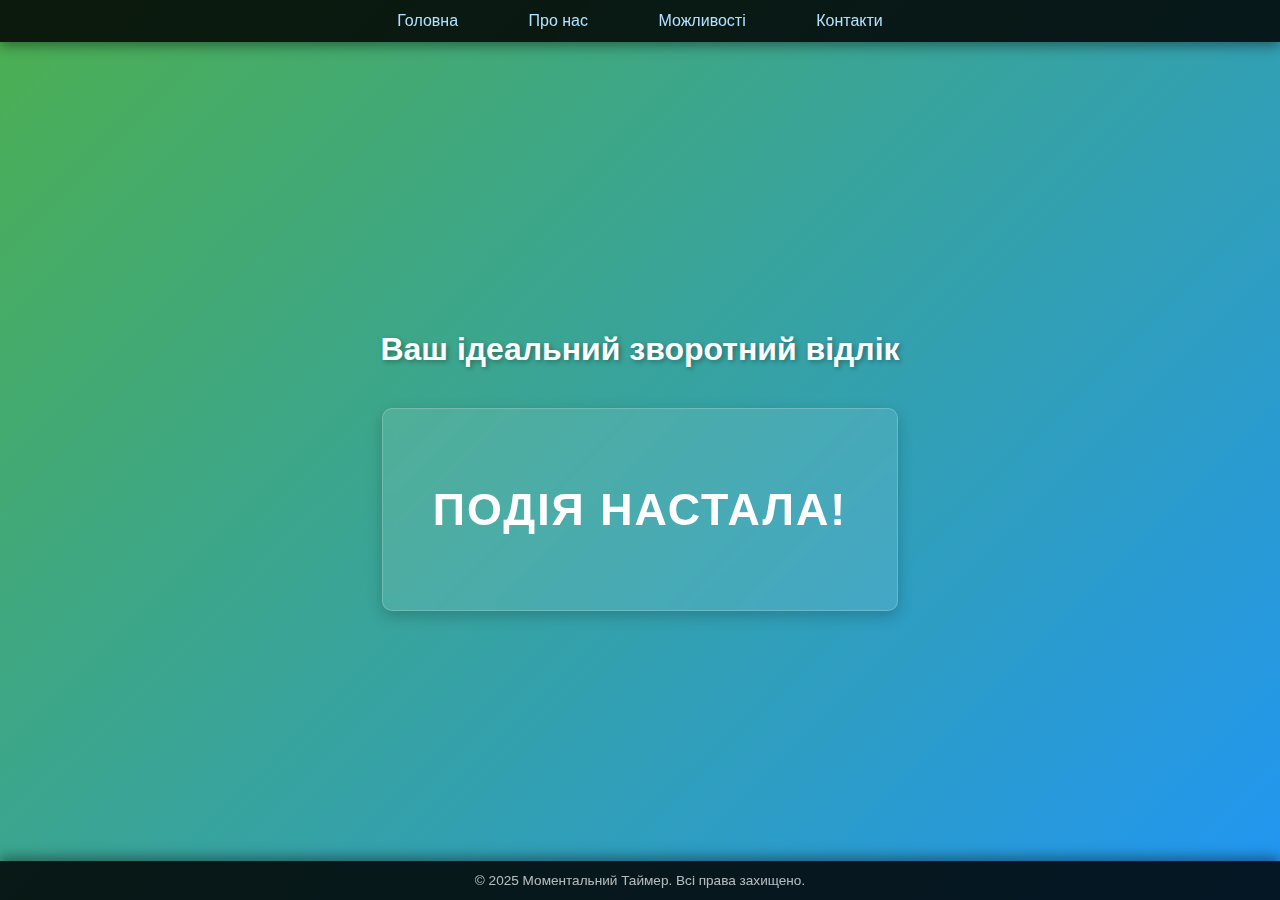
<file: index.html>
<!DOCTYPE html>
<html lang="uk">
<head>
    <meta charset="UTF-8">
    <meta name="viewport" content="width=device-width, initial-scale=1.0">
    <title>Моментальний Таймер - Ваш зворотний відлік</title>

    <script async src="https://www.googletagmanager.com/gtag/js?id=G-Z1S66W50T3"></script>
    <script>
      window.dataLayer = window.dataLayer || [];
      function gtag(){dataLayer.push(arguments);}
      gtag('js', new Date());

      gtag('config', 'G-Z1S66W50T3');
    </script>

    <link rel="stylesheet" href="main.css">
    <link rel="stylesheet" href="page_styles.css">
</head>
<body>
    <header>
        <nav>
            <a href="index.html">Головна</a>
            <a href="about_us.html">Про нас</a>
            <a href="features.html">Можливості</a>
            <a href="get_in_touch.html">Контакти</a>
        </nav>
    </header>
    <main class="hero-section">
        <h1>Ваш ідеальний зворотний відлік</h1>
        <div id="countdown-display">
            <p id="event-timer">
                <span id="display-days"></span> <span class="time-label">ДНІВ</span>
                <span id="display-hours"></span> <span class="time-label">ГОДИН</span>
                <span id="display-minutes"></span> <span class="time-label">ХВИЛИН</span>
                <span id="display-seconds"></span> <span class="time-label">СЕКУНД</span>
            </p>
        </div>
    </main>
    <script src="countdown.js"></script>
    <footer>
        <p>&copy; 2025 Моментальний Таймер. Всі права захищено.</p>
    </footer>
</body>
</html>
</file>
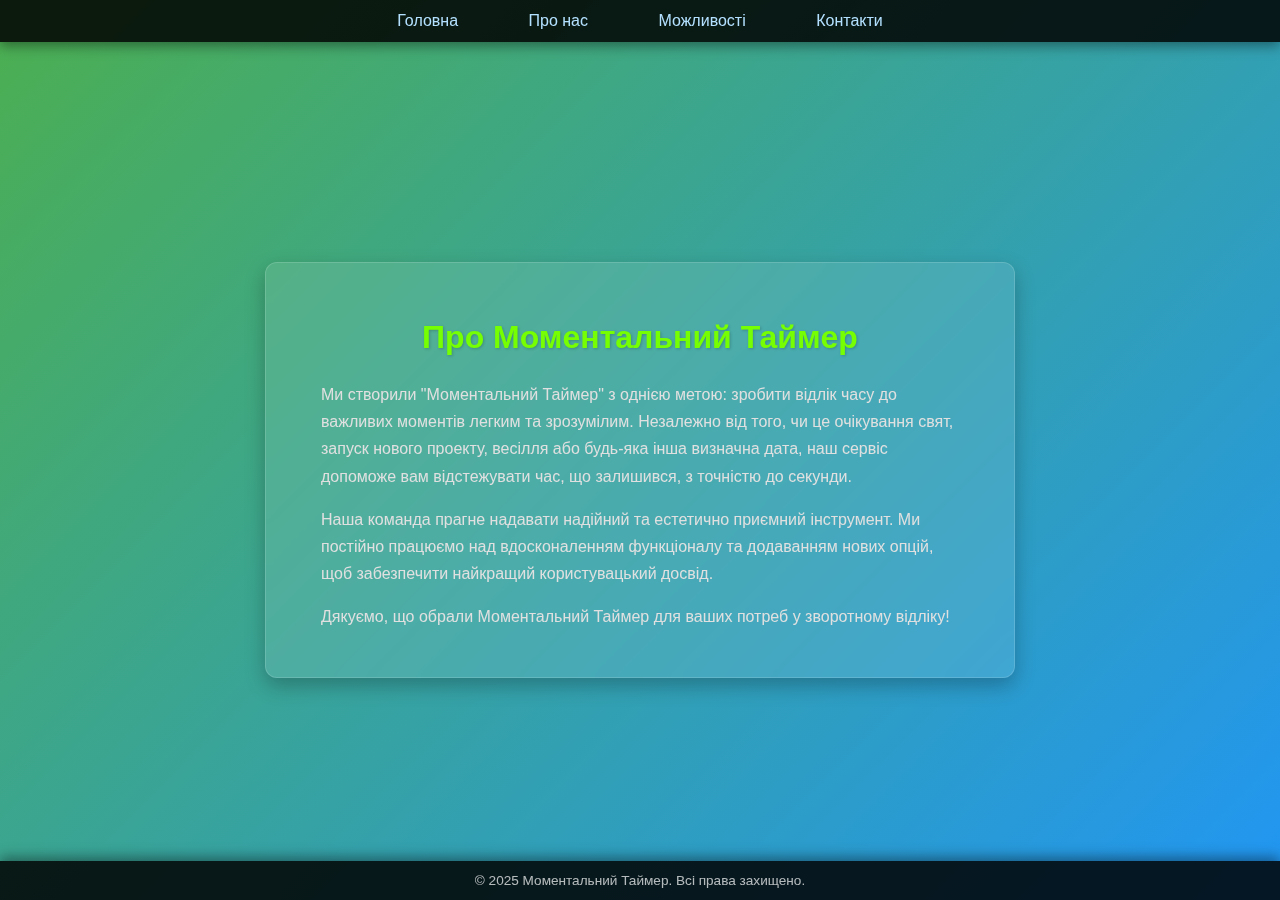
<file: about_us.html>
<!DOCTYPE html>
<html lang="uk">
<head>
    <meta charset="UTF-8">
    <meta name="viewport" content="width=device-width, initial-scale=1.0">
    <title>Про нас - Місія та Історія MomentTimer.com</title>
    <meta name="description" content="Дізнайтеся історію створення MomentTimer.com, нашу місію зробити відлік часу легким та точним, а також принципи, якими керується наша команда.">

    <script async src="https://www.googletagmanager.com/gtag/js?id=G-YOUR_GA_MEASUREMENT_ID"></script>
    <script>
      window.dataLayer = window.dataLayer || [];
      function gtag(){dataLayer.push(arguments);}
      gtag('js', new Date());
      gtag('config', 'G-YOUR_GA_MEASUREMENT_ID');
    </script>

    <link rel="stylesheet" href="main.css">
    <link rel="stylesheet" href="page_styles.css">
</head>
<body>
    <header>
        <nav>
            <a href="index.html">Головна</a>
            <a href="about_us.html">Про нас</a>
            <a href="features.html">Можливості</a>
            <a href="get_in_touch.html">Контакти</a>
        </nav>
    </header>
    <main class="content-section">
        <h1>Про Моментальний Таймер</h1>
        <p>Ми створили "Моментальний Таймер" з однією метою: зробити відлік часу до важливих моментів легким та зрозумілим. Незалежно від того, чи це очікування свят, запуск нового проекту, весілля або будь-яка інша визначна дата, наш сервіс допоможе вам відстежувати час, що залишився, з точністю до секунди.</p>
        <p>Наша команда прагне надавати надійний та естетично приємний інструмент. Ми постійно працюємо над вдосконаленням функціоналу та додаванням нових опцій, щоб забезпечити найкращий користувацький досвід.</p>
        <p>Дякуємо, що обрали Моментальний Таймер для ваших потреб у зворотному відліку!</p>
    </main>
    <footer>
        <p>&copy; 2025 Моментальний Таймер. Всі права захищено.</p>
    </footer>
</body>
</html>
</file>
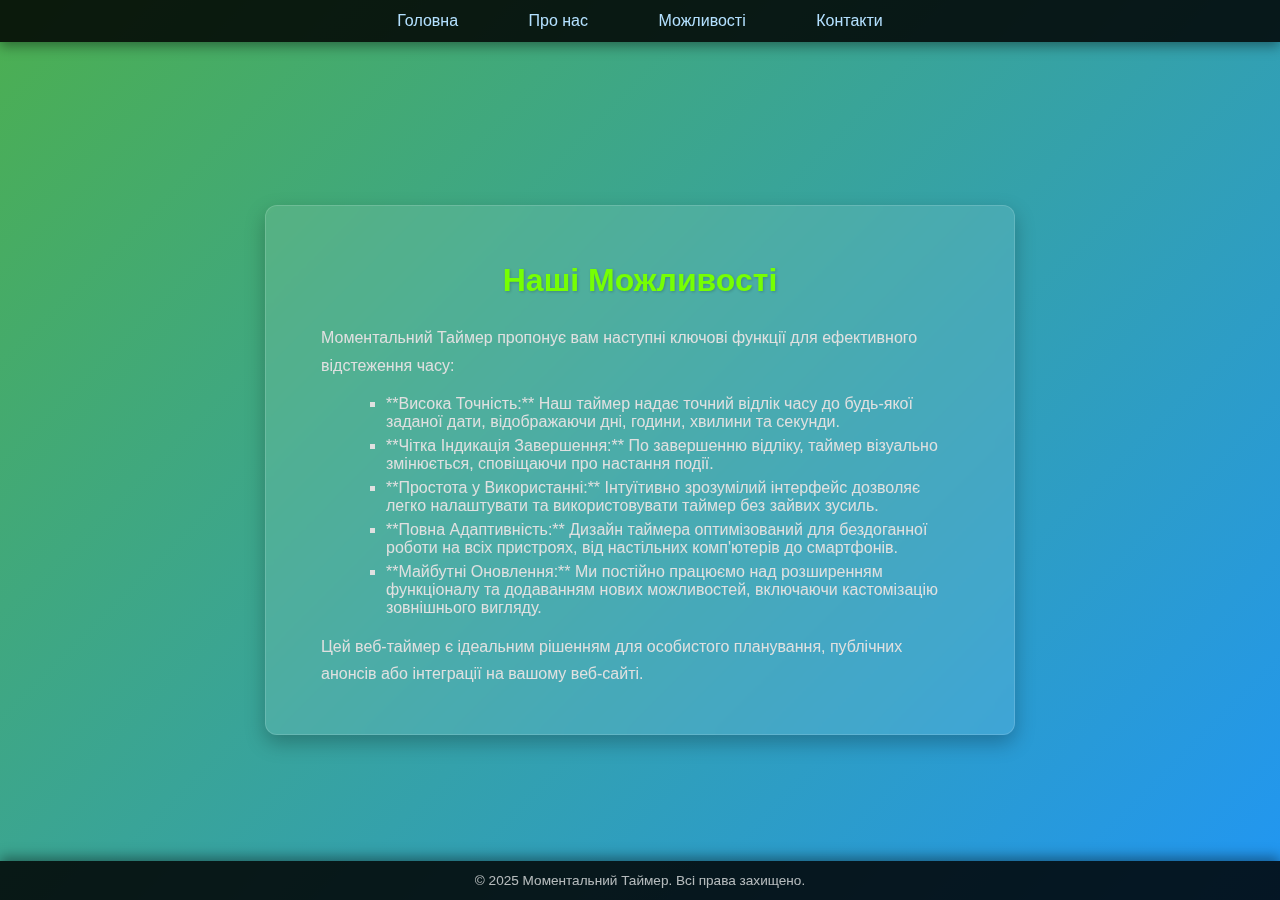
<file: features.html>
<!DOCTYPE html>
<html lang="uk">
<head>
    <meta charset="UTF-8">
    <meta name="viewport" content="width=device-width, initial-scale=1.0">
    <title>Можливості - Моментальний Таймер</title>

    <script async src="https://www.googletagmanager.com/gtag/js?id=G-Z1S66W50T3"></script>
    <script>
      window.dataLayer = window.dataLayer || [];
      function gtag(){dataLayer.push(arguments);}
      gtag('js', new Date());

      gtag('config', 'G-Z1S66W50T3');
    </script>

    <meta name="description" content="Ознайомтеся з можливостями Моментального Таймера: точний відлік, візуальні сповіщення, адаптивний дизайн та простота використання для будь-яких подій.">

    <link rel="stylesheet" href="main.css">
    <link rel="stylesheet" href="page_styles.css">
</head>
<body>
    <header>
        <nav>
            <a href="index.html">Головна</a>
            <a href="about_us.html">Про нас</a>
            <a href="features.html">Можливості</a>
            <a href="get_in_touch.html">Контакти</a>
        </nav>
    </header>
    <main class="content-section">
        <h1>Наші Можливості</h1>
        <p>Моментальний Таймер пропонує вам наступні ключові функції для ефективного відстеження часу:</p>
        <ul>
            <li>**Висока Точність:** Наш таймер надає точний відлік часу до будь-якої заданої дати, відображаючи дні, години, хвилини та секунди.</li>
            <li>**Чітка Індикація Завершення:** По завершенню відліку, таймер візуально змінюється, сповіщаючи про настання події.</li>
            <li>**Простота у Використанні:** Інтуїтивно зрозумілий інтерфейс дозволяє легко налаштувати та використовувати таймер без зайвих зусиль.</li>
            <li>**Повна Адаптивність:** Дизайн таймера оптимізований для бездоганної роботи на всіх пристроях, від настільних комп'ютерів до смартфонів.</li>
            <li>**Майбутні Оновлення:** Ми постійно працюємо над розширенням функціоналу та додаванням нових можливостей, включаючи кастомізацію зовнішнього вигляду.</li>
        </ul>
        <p>Цей веб-таймер є ідеальним рішенням для особистого планування, публічних анонсів або інтеграції на вашому веб-сайті.</p>
    </main>
    <footer>
        <p>&copy; 2025 Моментальний Таймер. Всі права захищено.</p>
    </footer>
</body>
</html>
</file>
<file: main.css>
/* Основні стилі для сторінки */
body {
    font-family: 'Roboto', sans-serif; /* Змінений шрифт */
    display: flex;
    flex-direction: column;
    justify-content: center;
    align-items: center;
    min-height: 100vh; /* Змінено на min-height для гнучкості */
    margin: 0;
    background: linear-gradient(135deg, #4CAF50, #2196F3); /* Новий градієнт: зелений до синього */
    color: #f0f0f0; /* Світліший текст */
    padding-top: 80px; /* Відступ зверху для фіксованого хедера */
    padding-bottom: 60px; /* Відступ знизу для фіксованого футера */
    box-sizing: border-box;
}

/* Стиль заголовку */
h1 {
    margin-bottom: 40px; /* Зменшений відступ */
    color: #ffffff; /* Білий заголовок */
    text-shadow: 2px 2px 5px rgba(0, 0, 0, 0.3);
}

/* Контейнер для таймера */
#countdown-display { /* Новий ID */
    background: rgba(255, 255, 255, 0.1); /* Світліший, напівпрозорий фон */
    backdrop-filter: blur(5px); /* Ефект розмиття */
    padding: 30px 50px; /* Зменшений padding */
    border-radius: 10px; /* Менший радіус */
    box-shadow: 0 5px 15px rgba(0, 0, 0, 0.2); /* Менша тінь */
    text-align: center;
    border: 1px solid rgba(255, 255, 255, 0.2); /* Легка рамка */
}

/* Стиль для таймера */
#event-timer { /* Новий ID */
    font-size: 2.8rem; /* Зменшений розмір */
    letter-spacing: 2px;
    font-weight: bold;
    color: #fff;
}

/* Стиль для одиниць виміру часу */
.time-label { /* Новий клас */
    font-size: 1rem; /* Зменшений розмір */
    text-transform: uppercase;
    letter-spacing: 1.5px;
    margin-top: 8px; /* Зменшений відступ */
    display: block;
    color: rgba(255, 255, 255, 0.8);
}

/* Адаптивні стилі для мобільних пристроїв */
@media (max-width: 600px) {
    #event-timer {
        font-size: 1.8rem;
    }
    .time-label {
        font-size: 0.9rem;
    }
    #countdown-display {
        padding: 20px 30px;
    }
}

/* Анімація для завершення таймера */
@keyframes pulseEnd { /* Нова назва анімації */
    0% { transform: scale(1); opacity: 1; }
    50% { transform: scale(1.05); opacity: 0.8; }
    100% { transform: scale(1); opacity: 1; }
}

/* Клас для активації анімації */
.animate-end-event { /* Новий клас */
    animation: pulseEnd 1.2s infinite ease-in-out; /* Нова анімація */
}
</file>
<file: page_styles.css>
/* Стилі для навігації */
header {
    width: 100%;
    background: rgba(0, 0, 0, 0.85); /* Темніший фон */
    padding: 12px 0; /* Менший padding */
    position: fixed;
    top: 0;
    left: 0;
    z-index: 1000;
    text-align: center;
    box-shadow: 0 4px 12px rgba(0, 0, 0, 0.4); /* Нова тінь */
}

nav a {
    color: #b3e0ff; /* Світло-блакитний колір посилань */
    text-decoration: none;
    margin: 0 18px; /* Менший margin */
    font-size: 1rem;
    padding: 8px 15px; /* Більший padding для кнопок */
    border-radius: 4px; /* Менший радіус */
    transition: background-color 0.3s ease, color 0.3s ease;
}

nav a:hover {
    background-color: #2196F3; /* Колір при наведенні */
    color: white; /* Білий текст при наведенні */
}

/* Стилі для основного контенту сторінок */
.content-section { /* Новий клас */
    margin-top: 90px; /* Відступ від фіксованого заголовка */
    margin-bottom: 70px; /* Відступ до футера */
    background: rgba(255, 255, 255, 0.1); /* Світліший, напівпрозорий фон */
    backdrop-filter: blur(8px); /* Сильніше розмиття */
    padding: 35px 55px; /* Зменшений padding */
    border-radius: 12px; /* Менший радіус */
    box-shadow: 0 8px 20px rgba(0, 0, 0, 0.25); /* Менша тінь */
    text-align: left;
    max-width: 750px; /* Зменшена ширина контенту */
    width: 88%; /* Трохи менше */
    box-sizing: border-box;
    border: 1px solid rgba(255, 255, 255, 0.15); /* Легка рамка */
    color: #e0e0e0; /* Світліший текст */
}

.content-section h1 {
    text-align: center;
    margin-bottom: 25px; /* Зменшений відступ */
    color: #76ff03; /* Яскраво-зелений акцентний колір */
    text-shadow: 1px 1px 3px rgba(0, 0, 0, 0.2);
}

.content-section p {
    line-height: 1.7; /* Збільшений міжрядковий інтервал */
    margin-bottom: 12px; /* Зменшений відступ */
}

.content-section ul {
    list-style-type: square; /* Змінений маркер списку */
    margin-left: 25px; /* Збільшений відступ */
    margin-bottom: 12px;
}

.content-section ul li {
    margin-bottom: 6px;
}

.contact-details a { /* Новий клас */
    color: #76ff03; /* Акцентний колір для посилань */
    text-decoration: none;
    font-weight: bold;
}

.contact-details a:hover {
    text-decoration: underline;
    color: #b2ff59; /* Зміна кольору при наведенні */
}

/* Стилі для футера */
footer {
    width: 100%;
    background: rgba(0, 0, 0, 0.85); /* Темніший фон */
    padding: 12px 0; /* Менший padding */
    position: fixed;
    bottom: 0;
    left: 0;
    z-index: 1000;
    text-align: center;
    box-shadow: 0 -4px 12px rgba(0, 0, 0, 0.4); /* Нова тінь */
}

footer p {
    margin: 0;
    font-size: 0.85rem; /* Зменшений розмір шрифту */
    color: rgba(255, 255, 255, 0.7); /* Світліший текст */
}

/* Стилі для головної сторінки (геро-секції) */
.hero-section {
    display: flex;
    flex-direction: column;
    justify-content: center;
    align-items: center;
    height: calc(100vh - 140px); /* Враховуємо хедер і футер */
    text-align: center;
}

/* Адаптивні стилі для мобільних пристроїв */
@media (max-width: 768px) {
    nav a {
        margin: 0 8px;
        font-size: 0.9rem;
        padding: 6px 10px;
    }

    .content-section {
        padding: 25px 35px;
        margin-top: 80px;
        margin-bottom: 50px;
    }

    .content-section h1 {
        font-size: 1.6rem;
    }
    .hero-section h1 {
        font-size: 2rem;
    }
}

@media (max-width: 480px) {
    nav {
        display: flex;
        flex-direction: column;
        padding: 10px 0;
    }
    nav a {
        margin: 4px 0;
        padding: 5px 8px;
    }
    header {
        padding: 8px 0;
    }
    .content-section {
        padding: 18px 25px;
        margin-top: 110px; /* Збільшимо відступ, якщо навігація стала стовпцем */
    }
    .hero-section h1 {
        font-size: 1.6rem;
    }
}
</file>
